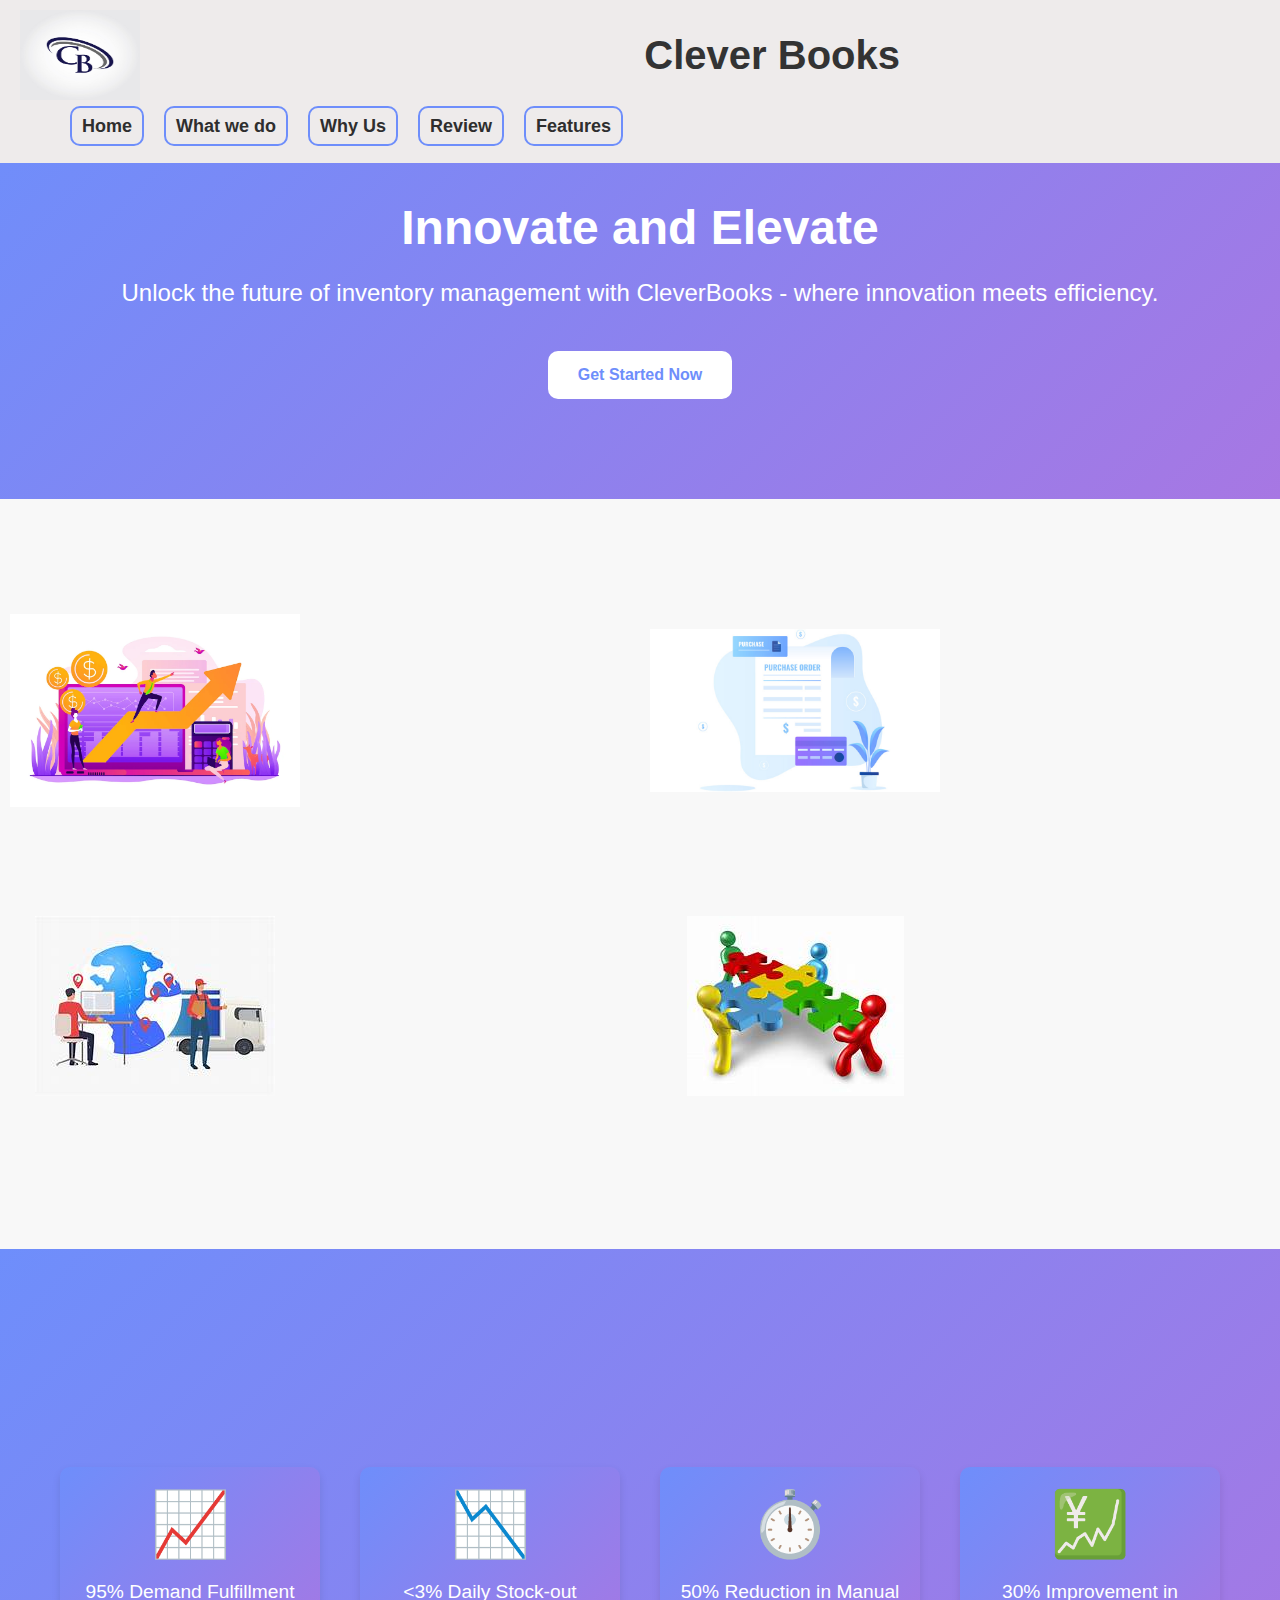
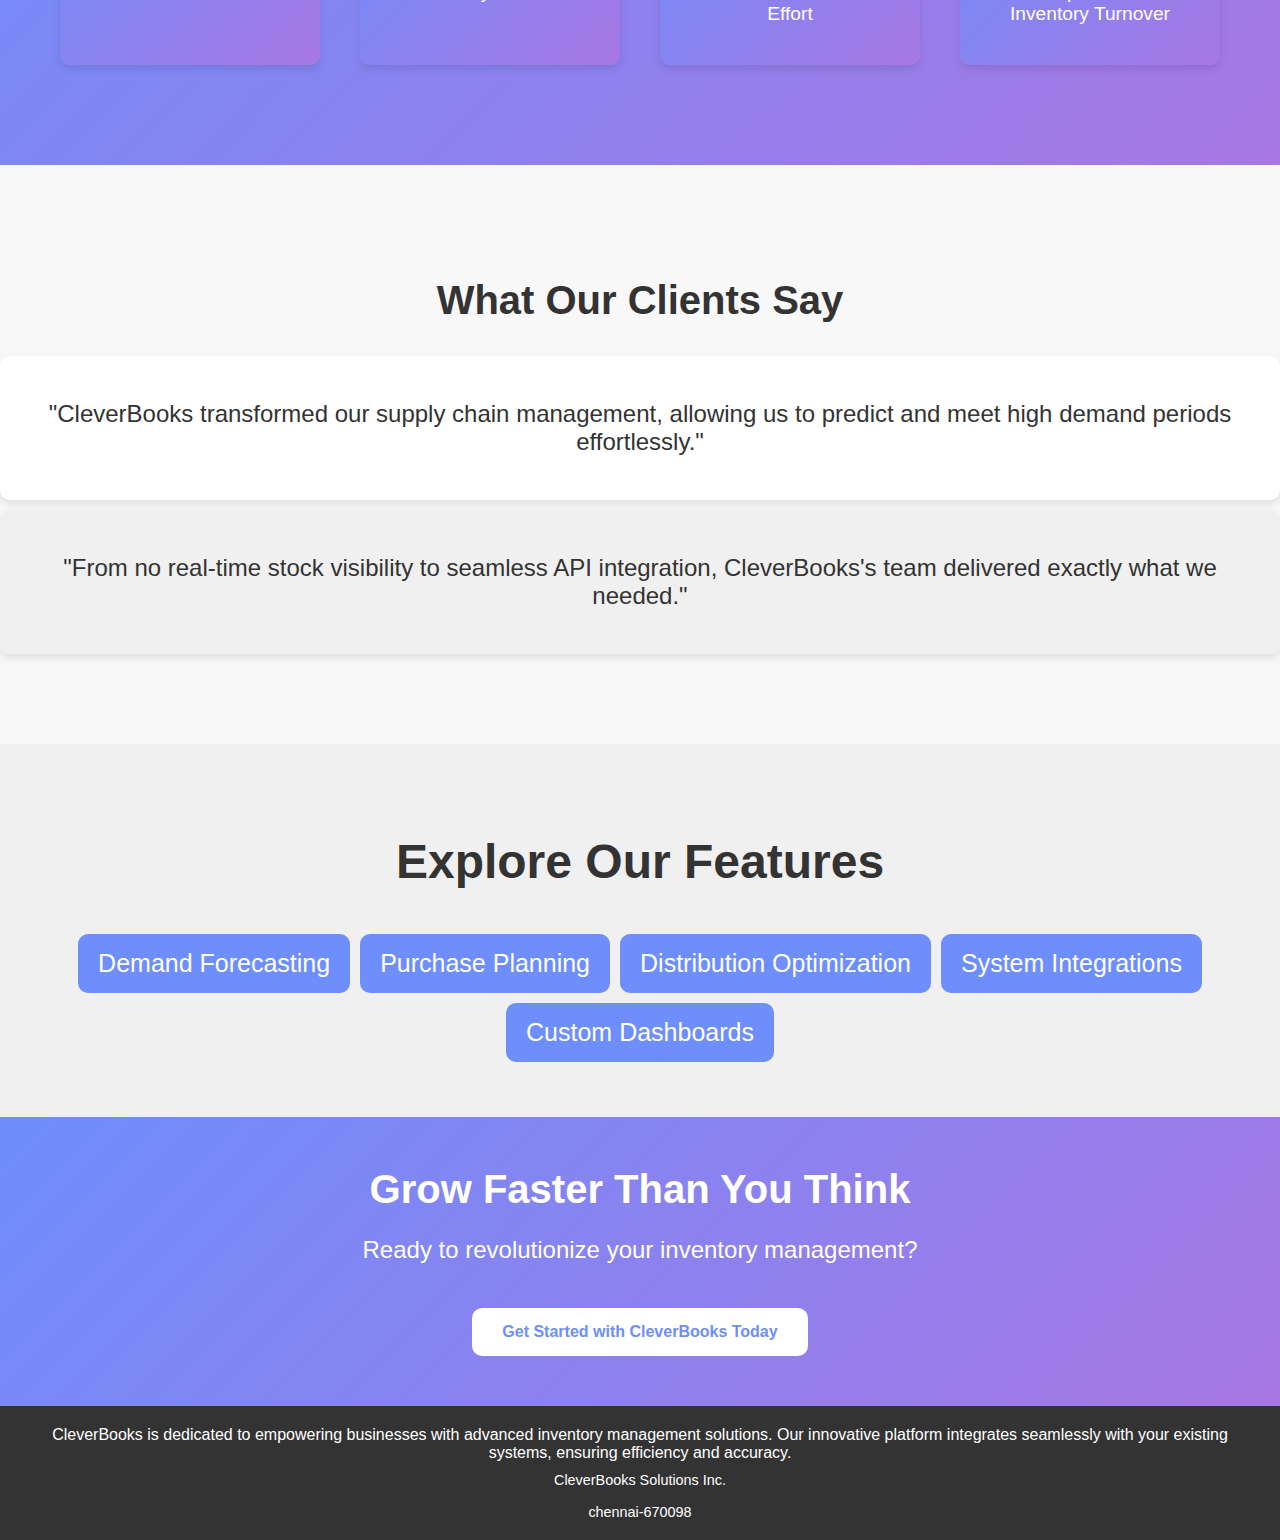
<file: intern proj/index.html>
<!DOCTYPE html>
<html lang="en">
<head>
    <meta charset="UTF-8">
    <meta name="viewport" content="width=device-width, initial-scale=1.0">
    <title>CleverBooks - Inventory Management</title>
    <link rel="stylesheet" href="style.css">
    
</head>
<body>
    <!-- Hero Section -->
<section class="head" id="head">
    <nav>
        <img src="cb.jpg" alt="Map" width="120p8" height="90px">
        <div class="logo">Clever Books</div>
        <ul>
            <li><a href="#head">Home</a></li>
            <li><a href="#problems-solved">What we do</a></li>
            <li><a href="#why-choose-cb">Why Us</a></li>
            <li><a href="#reviews">Review</a></li>
            <li><a href="#features">Features</a></li>
        </ul>
    </nav>
</section>
<section class="hero" id="hero">
    <h1>Innovate and Elevate</h1>
    <p>Unlock the future of inventory management with CleverBooks - where innovation meets efficiency.</p>
    <a href="#cta" class="cta-button">Get Started Now</a>
</section>

   <!-- Key Problems Solved Section -->
<!-- Key Problems Solved Section -->
<section class="problems-solved" id="problems-solved">
    <div class="problem">
      
        <div class="problem-image">
            <img src="df.webp"" alt="Demand Forecasting">
        </div>
        <div class="problem-text animated-text">
            <h3>Demand Forecasting</h3>
            <p>Eliminate guesswork with accurate, automated demand predictions.</p>
        </div>
    </div>
    <div class="problem">
        <div class="problem-image">
            <img src="po.jpg" alt="Purchase Order Automation">
        </div>
        <div class="problem-text animated-text">
            <h3>Purchase Order Automation</h3>
            <p>Streamline procurement with automated PO generation.</p>
        </div>
    </div>
    <div class="problem">
        <div class="problem-image">
            <img src=" ds.jpg" alt="Distribution Planning">
        </div>
        <div class="problem-text animated-text">
            <h3>Distribution Planning</h3>
            <p>Optimize stock levels and ensure timely delivery across all locations.</p>
        </div>
    </div>
    <div class="problem">
        <div class="problem-image">
            <img src="ie.jpg" alt="Integration Woes">
        </div>
        <div class="problem-text animated-text">
            <h3>Integration Woes</h3>
            <p>Seamless compatibility with your existing systems to enhance efficiency.</p>
        </div>
    </div>
</section>


    <!-- Key Metrics Section -->
    <!-- Why Choose cb for Inventory Management? Section -->
<section class="why-choose-cb" id="why-choose-cb">
  <div class="container">
      <h2 class="animated-text">Why Choose CleverBooks for Inventory Management?</h2>
      <div class="metrics">
          <div class="metric">
              <span class="icon">📈</span>
              <p>95% Demand Fulfillment</p>
          </div>
          <div class="metric">
              <span class="icon">📉</span>
              <p>&lt;3% Daily Stock-out</p>
          </div>
          <div class="metric">
              <span class="icon">⏱️</span>
              <p>50% Reduction in Manual Effort</p>
          </div>
          <div class="metric">
              <span class="icon">💹</span>
              <p>30% Improvement in Inventory Turnover</p>
          </div>
      </div>
  </div>
</section>


    <!-- Reviews Section -->
    <section class="reviews" id="reviews">
        <h2 class="client">What Our Clients Say</h2>
        <div class="review">
            <p>"CleverBooks transformed our supply chain management, allowing us to predict and meet high demand periods effortlessly."</p>
        </div>
        <div class="review">
            <p>"From no real-time stock visibility to seamless API integration, CleverBooks's team delivered exactly what we needed."</p>
        </div>
    </section>

    <!-- Features Section -->
    <section class="features" id="features">
        <h2>Explore Our Features</h2>
        <div class="tabs">
            <a href="demandf.html"><button class="tab-button">Demand Forecasting</button></a>
            <a href="purchasep.html"> <button class="tab-button">Purchase Planning</button></a>
            <a href="distributiono.html"><button class="tab-button">Distribution Optimization</button></a>
            <a href="systemi.html"><button class="tab-button"">System Integrations</button></a>
            <a href="dashboard.html"><button class="tab-button">Custom Dashboards</button></a>
        </div>
    </section>

    <!-- CTA Section -->
    <section id="cta" class="cta">
        <h2>Grow Faster Than You Think</h2>
        <p>Ready to revolutionize your inventory management?</p>
        <a href="home.html" class="cta-button">Get Started with CleverBooks Today</a>
    </section>

    <!-- Footer Section -->
    <footer>
        <p>CleverBooks is dedicated to empowering businesses with advanced inventory management solutions. Our innovative platform integrates seamlessly with your existing systems, ensuring efficiency and accuracy.</p>
        <address>
          CleverBooks Solutions Inc.<br>
            <br>
              chennai-670098
        </address>
    </footer>

    <script src="scripts.js"></script>
</body>
</html>
</file>
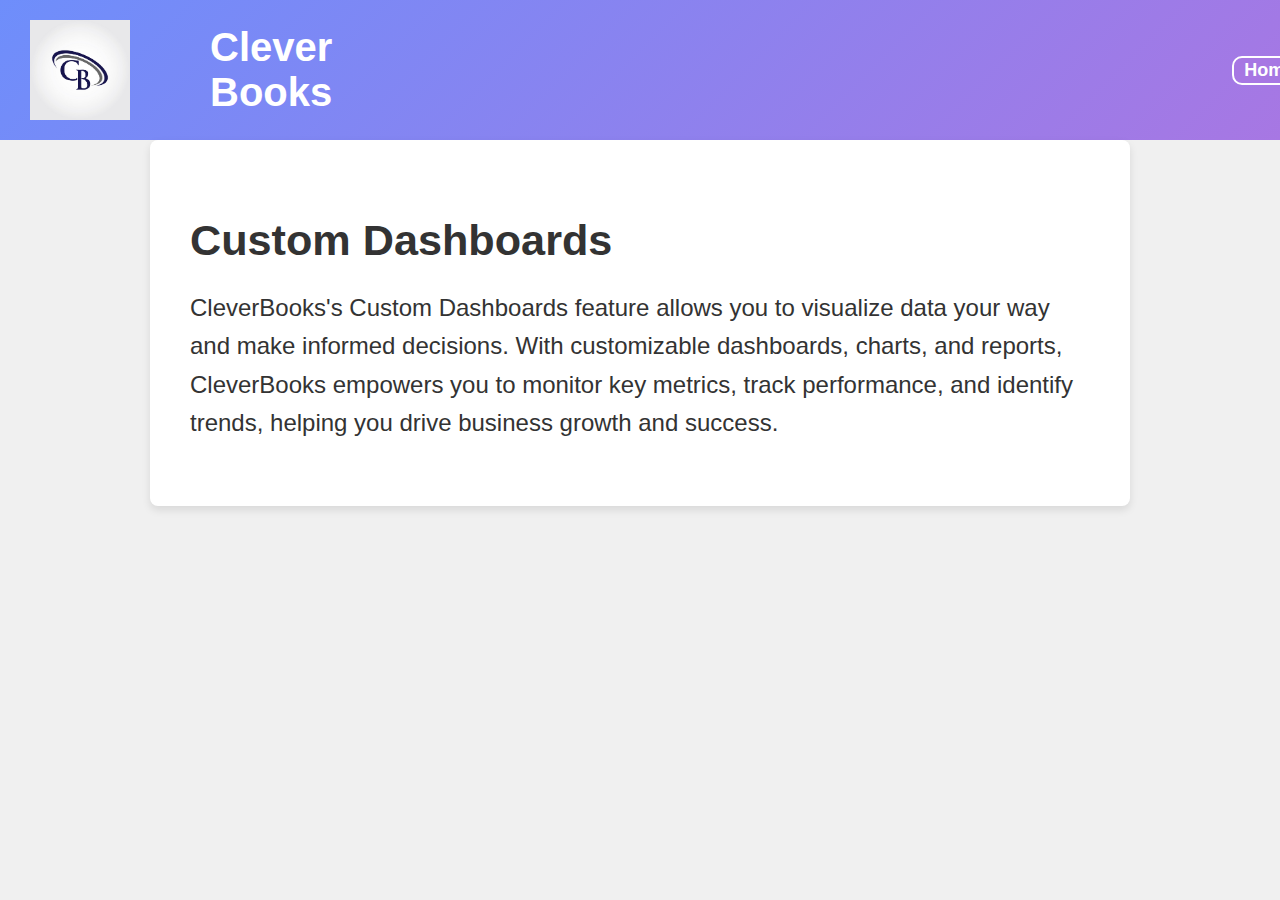
<file: intern proj/dashboard.html>
<!DOCTYPE html>
<html lang="en">
<head>
    <meta charset="UTF-8">
    <meta name="viewport" content="width=device-width, initial-scale=1.0">
    <title>CleverBooks - Custom Dashboards</title>
    <link rel="stylesheet" href="feature.css">
</head>
<header>
    <img src="cb.jpg" alt="Map" width="120p8" height="90px">
        <div class="logo">Clever Books</div>
    <a href="index.html">Home</a>
</header>
    <section class="feature-content">
        <h2>Custom Dashboards</h2>
        <p>CleverBooks's Custom Dashboards feature allows you to visualize data your way and make informed decisions. With customizable dashboards, charts, and reports, CleverBooks empowers you to monitor key metrics, track performance, and identify trends, helping you drive business growth and success.</p>
    </section>
</body>
</html>
</file>
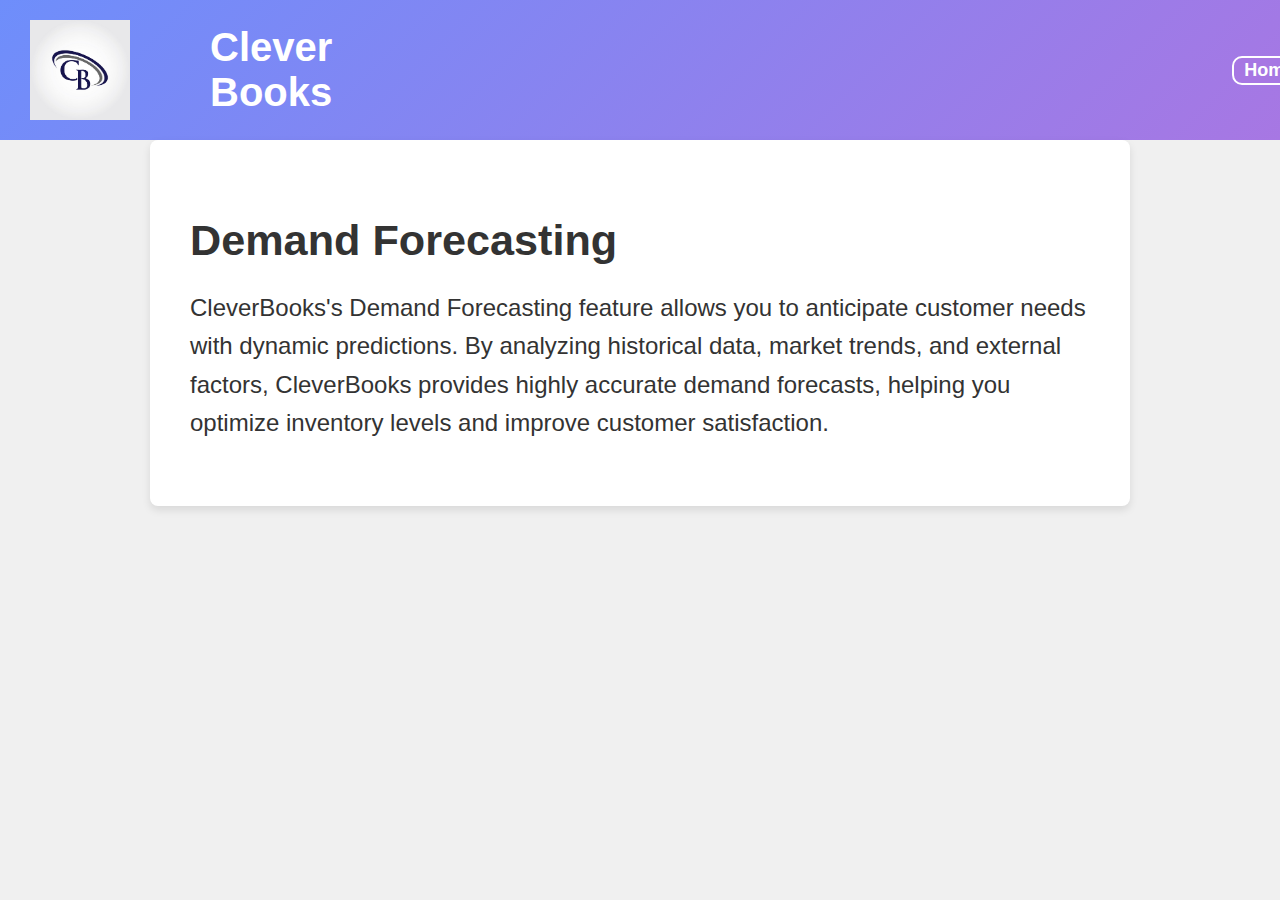
<file: intern proj/demandf.html>
<!DOCTYPE html>
<html lang="en">
<head>
    <meta charset="UTF-8">
    <meta name="viewport" content="width=device-width, initial-scale=1.0">
    <title>CleverBooks - Demand Forecasting</title>
    <link rel="stylesheet" href="feature.css">
</head>
<body>
    <header>
        <img src="cb.jpg" alt="Map" width="120p8" height="90px">
            <div class="logo">Clever Books</div>
        <a href="index.html">Home</a>
    </header>
    <section class="feature-content">
        <h2>Demand Forecasting</h2>
        <p>CleverBooks's Demand Forecasting feature allows you to anticipate customer needs with dynamic predictions. By analyzing historical data, market trends, and external factors, CleverBooks provides highly accurate demand forecasts, helping you optimize inventory levels and improve customer satisfaction.</p>
    </section>
</body>
</html>
</file>
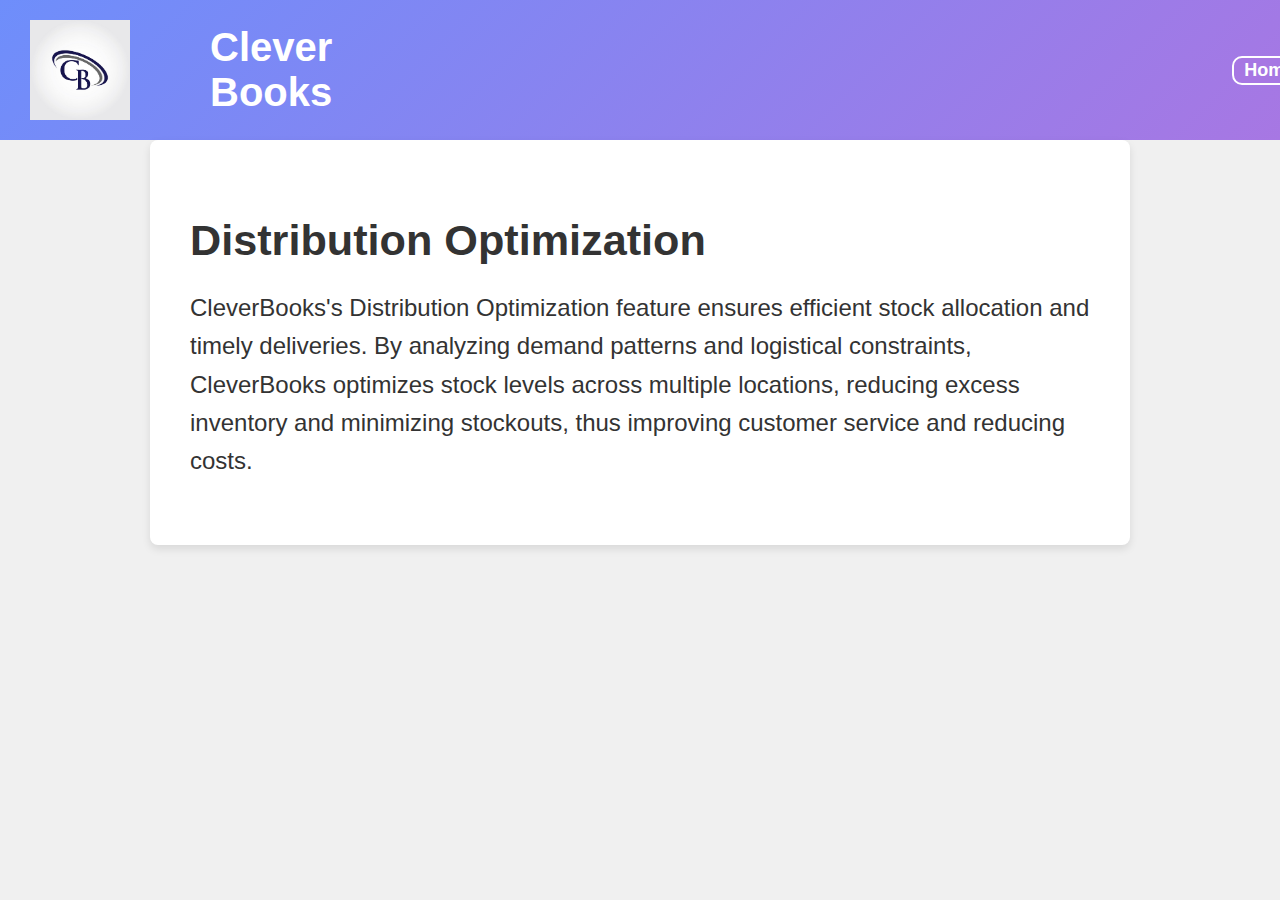
<file: intern proj/distributiono.html>
<!DOCTYPE html>
<html lang="en">
<head>
    <meta charset="UTF-8">
    <meta name="viewport" content="width=device-width, initial-scale=1.0">
    <title>CleverBooks - Distribution Optimization</title>
    <link rel="stylesheet" href="feature.css">
</head>
<body>
    <header>
        <img src="cb.jpg" alt="Map" width="120p8" height="90px">
            <div class="logo">Clever Books</div>
        <a href="index.html">Home</a>
    </header>
    <section class="feature-content">
        <h2>Distribution Optimization</h2>
        <p>CleverBooks's Distribution Optimization feature ensures efficient stock allocation and timely deliveries. By analyzing demand patterns and logistical constraints, CleverBooks optimizes stock levels across multiple locations, reducing excess inventory and minimizing stockouts, thus improving customer service and reducing costs.</p>
    </section>
</body>
</html>
</file>
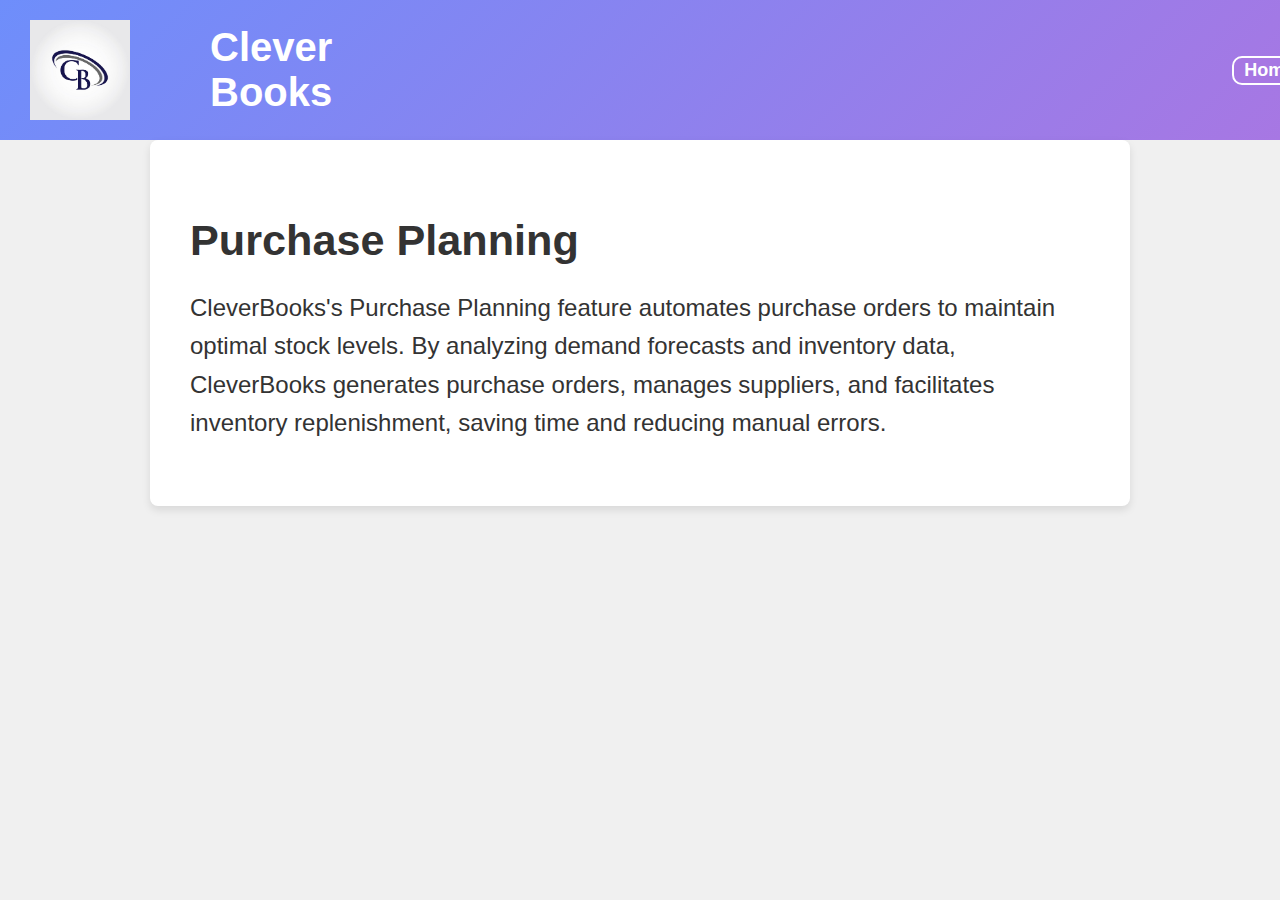
<file: intern proj/purchasep.html>
<!DOCTYPE html>
<html lang="en">
<head>
    <meta charset="UTF-8">
    <meta name="viewport" content="width=device-width, initial-scale=1.0">
    <title>CleverBooks - Purchase Planning</title>
    <link rel="stylesheet" href="feature.css">
</head>
<body>
    <header>
        <img src="cb.jpg" alt="Map" width="120p8" height="90px">
            <div class="logo">Clever Books</div>
        <a href="index.html">Home</a>
    </header>
    <section class="feature-content">
        <h2>Purchase Planning</h2>
        <p>CleverBooks's Purchase Planning feature automates purchase orders to maintain optimal stock levels. By analyzing demand forecasts and inventory data, CleverBooks generates purchase orders, manages suppliers, and facilitates inventory replenishment, saving time and reducing manual errors.</p>
    </section>
</body>
</html>
</file>
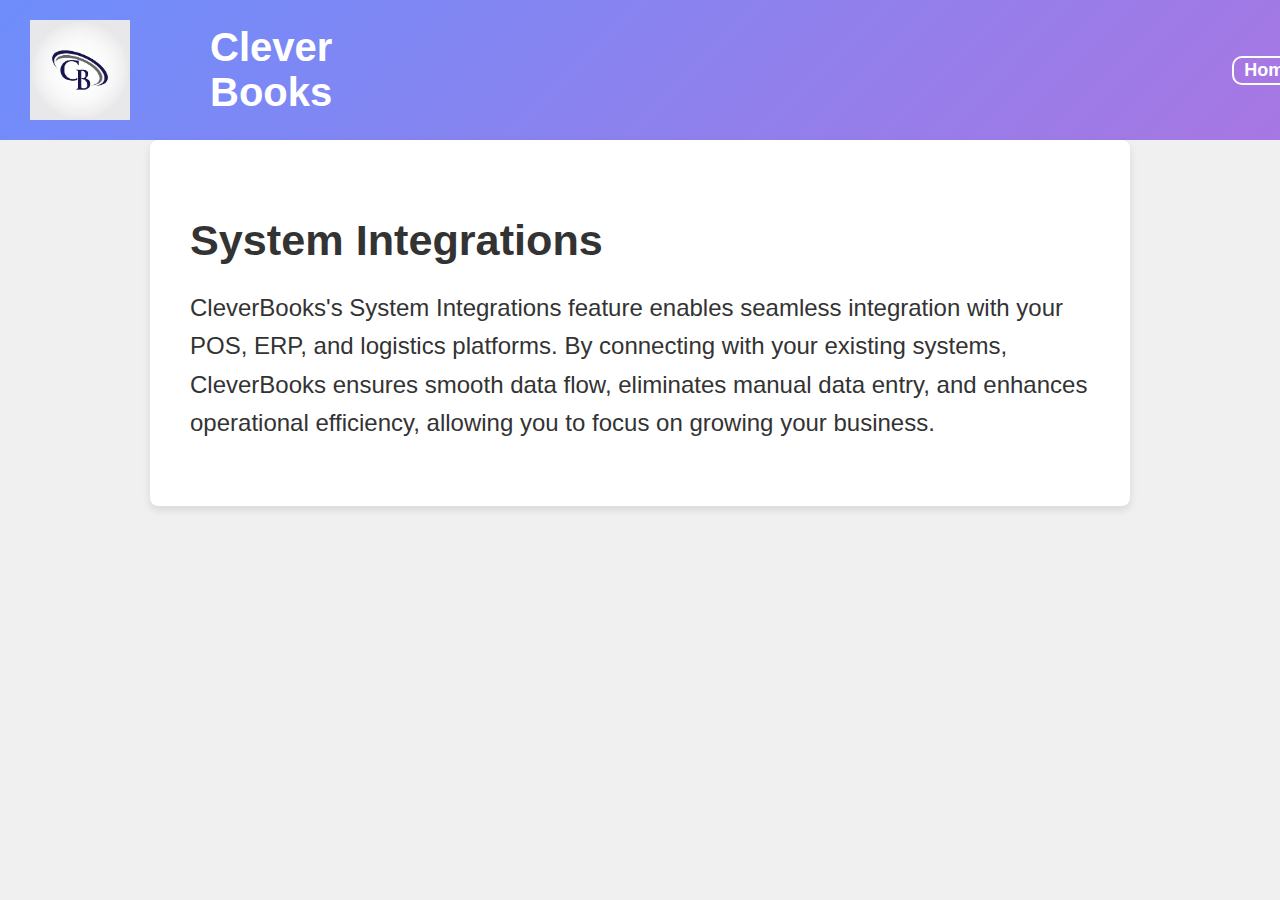
<file: intern proj/systemi.html>
<!DOCTYPE html>
<html lang="en">
<head>
    <meta charset="UTF-8">
    <meta name="viewport" content="width=device-width, initial-scale=1.0">
    <title>CleverBooks - System Integrations</title>
    <link rel="stylesheet" href="feature.css">
</head>
<body>
    <header>
        <img src="cb.jpg" alt="Map" width="120p8" height="90px">
            <div class="logo">Clever Books</div>
        <a href="index.html">Home</a>
    </header>
    <section class="feature-content">
        <h2>System Integrations</h2>
        <p>CleverBooks's System Integrations feature enables seamless integration with your POS, ERP, and logistics platforms. By connecting with your existing systems, CleverBooks ensures smooth data flow, eliminates manual data entry, and enhances operational efficiency, allowing you to focus on growing your business.</p>
    </section>
</body>
</html>
</file>
<file: intern proj/style.css>
body {
  font-family: Arial, sans-serif;
  margin: 0;
  padding: 0;
  box-sizing: border-box;
  background-color: #f0f0f0;
  color: #333;
}
.logo {
  padding-right:400px;
  font-size: 40px;
  font-weight: bold;
}

nav {
  top: 0;
  position: fixed;
  display: flex;
  flex-wrap: wrap;
  width: 100%;
  z-index: 1000;
  background: #eeebeb;
  justify-content: space-between;
  transition: 1.5s;
  align-items: center;
  padding: 10px 20px;
  overflow-x: auto; /* Added overflow-x to allow horizontal scrolling */
  margin-left: -20px;
}

nav ul {
  display: flex;
  align-items: center;
  margin-right: 60px;
}

nav ul li {
  list-style: none;
  margin: 0 10px;
}

nav ul li a {
  padding: 8px 10px;
  color: #2e2e2e;
  cursor: pointer;
  transition: .5s;
  text-decoration: none;
  border: 2px solid #6e8efb;
  border-radius: 10px;
  font-size: 18px;
  font-weight: 600;
}

nav ul li a:hover {
  color: #fff;
  border-radius: 20px;
  background: linear-gradient(135deg, #6e8efb, #a777e3);
}
section {
  padding: 50px 20px;
  transition: all 0.3s ease-in-out;
}

.hero {
  background: linear-gradient(135deg, #6e8efb, #a777e3);
  color: white;
  text-align: center;
  padding: 100px 20px;
  animation: fadeIn 1s ease-in-out;
}

.hero h1 {
  margin: 0;
  font-size: 3em;
  animation: fadeInDown 1s ease-in-out;
}

.hero p {
  font-size: 1.5em;
  animation: fadeInUp 1s ease-in-out;
}

.cta-button {
  background: white;
  color: #6e8efb;
  padding: 15px 30px;
  text-decoration: none;
  font-weight: bold;
  border-radius: 10px;
  display: inline-block;
  margin-top: 20px;
  transition: background-color 0.3s ease-in-out;
  animation: fadeIn 1s ease-in-out;
}

.cta-button:hover {
  background-color: #e5e3e3;
}
/* Key Problems Solved Section */
.problems-solved {
  background-color: #f8f8f8;
  padding: 80px 0;
  text-align: center;
  display: flex;
  flex-wrap: wrap;
  justify-content: space-around;
}

.problem {
  width: calc(50% - 20px);
  margin-bottom: 40px;
  display: flex;
  align-items: center;
  animation: fadeIn 1s ease forwards;
}

.problem-image {
  flex: 1;
}

.problem-image img {
  max-width: 100%;
  height: auto;
}

.problem-text {
  flex: 1;
  text-align: left;
  padding: 20px;
}

.problem-text h3 {
  font-size: 2.5em;
  margin-bottom: 10px;
}

.problem-text p {
  font-size: 1.1em;
  margin: 0;
}

.animated-text {
  opacity: 0;
  animation: slideIn 1s ease forwards;
}

@keyframes slideIn {
  0% {
      opacity: 0;
      transform: translateY(20px);
  }
  100% {
      opacity: 1;
      transform: translateY(0);
  }
}

@keyframes fadeIn {
  0% {
      opacity: 0;
  }
  100% {
      opacity: 1;
  }
}
/* Why Choose cb for Inventory Management? Section */
.why-choose-cb {
  background: linear-gradient(135deg, #6e8efb, #a777e3);
  color: #fff;
  padding: 80px 0;
  text-align: center;
}

.why-choose-cb .container {
  max-width: 1200px;
  margin: 0 auto;
}

.why-choose-cb h2 {
  font-size: 2.5em;
  margin-bottom: 40px;
  position: relative;
  overflow: hidden;
}

@keyframes expand {
  0% {
      width: 0;
      height: 0;
      opacity: 0;
  }
  50% {
      opacity: 0.5;
  }
  100% {
      width: 300%;
      height: 300%;
      opacity: 0;
  }
}

.metrics {
  display: flex;
  justify-content: center;
  flex-wrap: wrap;
}

.metric {
  flex: 1;
  margin: 20px;
  padding: 20px;
  background-color: rgba(255, 255, 255, 0.1);
  border-radius: 10px;
  box-shadow: 0 4px 8px rgba(0, 0, 0, 0.1);
  transition: transform 0.3s ease;
  background: linear-gradient(135deg, #6e8efb, #a777e3);
}

.metric:hover {
  transform: scale(1.05);
}

.metric p {
  font-size: 1.2em;
}

.metric .icon {
  font-size: 4em;
  margin-bottom: 10px;
  animation: bounceIn 1s ease-in-out;
}
/* Reviews Section */
.reviews {
  background-color: #f8f8f8;
  color: #333;
  padding: 80px 0;
  text-align: center;
  font-size: 20px;
}
.client{
  font-size: 40px;
}
.review {
  margin-bottom: 10px;
  padding: 20px;
  border-radius: 10px;
  box-shadow: 0 4px 8px rgba(0, 0, 0, 0.1);
  background-color: #fff;
  transition: transform 0.3s ease;
}

.review p {
  font-size: 1.2em;
}

.review:hover {
  transform: translateY(-5px);
}

.review:nth-child(odd) {
  background-color: #f0f0f0;
}

.review:nth-child(odd) p {
  color: #333;
}

.features{
  font-size: 2em;
  text-align: center;
  
}
.features .tabs {
  display: flex;
  justify-content: center;
  flex-wrap: wrap;
}

.tab-button {
  font-size: 25px;
  background: #6e8efb;
  color: white;
  border: none;
  padding: 15px 20px;
  margin: 5px;
  cursor: pointer;
  border-radius: 10px;
  transition: background-color 0.3s ease-in-out;
  animation: fadeIn 1s ease-in-out;
}

.tab-button:hover {
  background: #a777e3;
}

.feature-content {
  display: none;
  margin-top: 10px;
}

.feature-content p {
  font-size: 1.2em;
  animation: fadeIn 1s ease-in-out;
}

.cta {
  background: linear-gradient(135deg, #6e8efb, #a777e3);
  color: white;
  text-align: center;
}

.cta h2 {
  margin: 0;
  font-size: 2.5em;
  animation: fadeInDown 1s ease-in-out;
}

.cta p {
  font-size: 1.5em;
  animation: fadeInUp 1s ease-in-out;
}

footer {
  background: #333;
  color: white;
  padding: 20px;
  text-align: center;
  animation: fadeIn 1s ease-in-out;
}

footer p {
  margin: 0 0 10px;
  font-size: 1em;
  animation: fadeInUp 1s ease-in-out;
}

footer address {
  font-style: normal;
  font-size: 0.9em;
  animation: fadeInUp 1s ease-in-out;
}

/* Animations */
@keyframes fadeIn {
  from {
      opacity: 0;
  }
  to {
      opacity: 1;
  }
}

@keyframes fadeInDown {
  from {
      opacity: 0;
      transform: translateY(-20px);
  }
  to {
      opacity: 1;
      transform: translateY(0);
  }
}

@keyframes fadeInUp {
  from {
      opacity: 0;
      transform: translateY(20px);
  }
  to {
      opacity: 1;
      transform: translateY(0);
  }
}

@keyframes bounceIn {
  0%, 20%, 40%, 60%, 80%, 100% {
      animation-timing-function: cubic-bezier(0.215, 0.610, 0.355, 1.000);
  }
  0% {
      opacity: 0;
      transform: scale3d(0.3, 0.3, 0.3);
  }
  20% {
      transform: scale3d(1.1, 1.1, 1.1);
  }
  40% {
      transform: scale3d(0.9, 0.9, 0.9);
  }
  60% {
      opacity: 1;
      transform: scale3d(1.03, 1.03, 1.03);
  }
  80% {
      transform: scale3d(0.97, 0.97, 0.97);
  }
  100% {
      opacity: 1;
      transform: scale3d(1, 1, 1);
  }
}
@media screen and (max-width: 900px) and (min-width:250px){
  img{
    width: 50px;
    height: 50px;
    padding-right: 10px;
  }
  .logo{
    font-size: 15px;
      padding-right: 10px; /* Add some padding for spacing */
      font-weight: bold;
    padding-left: 10px;
  }
  nav {
    position: static; /* Change to static positioning for smaller devices */
    flex-direction: column; /* Align items vertically */
    /* align-items: stretch; Stretch items to full width */
    padding-left: 10px;
    margin-left: -20px;
    position: fixed;
  }

  nav ul {
    align-items: stretch;
  }

  nav ul li {
    margin: 5px 1px; /* Adjust margins */
  }
  nav ul li a{
    font-size: 6.5px;
  }
  nav ul li a:hover {
    color: #fff;
    border-radius: 20px;
    background: linear-gradient(135deg, #6e8efb, #a777e3);
  }
  .hero {
    padding: 80px 20px; /* Adjusted padding for mobile */
  }

  .hero h1 {
    font-size: 2em; /* Adjusted font size for mobile */
  }

  .hero p {
    font-size: 1.2em; /* Adjusted font size for mobile */
  }

  .cta-button {
    padding: 12px 20px; /* Adjusted padding for mobile */
    font-size: 16px; /* Adjusted font size for mobile */
  }

  .problems-solved {
    padding: 40px 20px; /* Adjusted padding for mobile */
  }

  .problem {
    width: 100%; /* Set full width for mobile */
    flex-direction: column; /* Adjust flex direction for mobile */
  }

  .problem-text h3 {
    font-size: 1.8em; /* Adjusted font size for mobile */
  }

  .problem-text p {
    font-size: 1em; /* Adjusted font size for mobile */
  }

  .why-choose-cb h2 {
    font-size: 2em; /* Adjusted font size for mobile */
  }

  .metric {
    width: 80%; /* Adjusted width for mobile */
  }

  .metric p {
    font-size: 1em; /* Adjusted font size for mobile */
  }

  .metric .icon {
    font-size: 3em; /* Adjusted font size for mobile */
  }

  .reviews {
    padding: 40px 20px; /* Adjusted padding for mobile */
  }

  .client {
    font-size: 2em; /* Adjusted font size for mobile */
  }

  .review {
    padding: 15px; /* Adjusted padding for mobile */
  }

  .review p {
    font-size: 1em; /* Adjusted font size for mobile */
  }

  .features {
    padding: 40px 20px; /* Adjusted padding for mobile */
  }

  .tab-button {
    font-size: 20px; /* Adjusted font size for mobile */
    padding: 12px 16px; /* Adjusted padding for mobile */
    margin: 5px; /* Adjusted margin for mobile */
  }

  .cta {
    padding: 80px 20px; /* Adjusted padding for mobile */
  }

  .cta h2 {
    font-size: 2em; /* Adjusted font size for mobile */
  }

  .cta p {
    font-size: 1.2em; /* Adjusted font size for mobile */
  }

  footer p {
    font-size: 0.9em; /* Adjusted font size for mobile */
  }

  footer address {
    font-size: 0.8em; /* Adjusted font size for mobile */
  }
}
</file>
<file: intern proj/feature.css>
body {
    font-family: Arial, sans-serif;
    margin: 0;
    padding: 0;
    box-sizing: border-box;
    background-color: #f0f0f0;
    color: #333;
  }
  .logo {
    padding-right: 700px;
    font-size: 40px;
    font-weight: bold;
  }
  
  header {
    background: linear-gradient(135deg, #6e8efb, #a777e3);
      color: #fff;
      padding: 20px 0;
      text-align: center;
      display: flex;
      align-items: center;

  }
  img{
    width: 100px;
    height: 100px;
    padding-left: 30px;
  }
  .logo{
      padding-left: 80px;
      padding-right: 900px;
  }
  a {
    padding: 2px 10px;
    color: white;
    cursor: pointer;
    transition: .5s;
    text-decoration: none;
    border: 2px solid white;
    border-radius: 10px;
    font-size: 18px;
    background:  #a777e3;
    font-weight:600;
    
}
a:hover {
    background: linear-gradient(135deg, #6e8efb, #a777e3);
}
.feature-content {
    max-width: 900px;
    margin: 0 auto;
    padding: 40px;
    background-color: #fff;
    border-radius: 8px;
    box-shadow: 0 4px 8px rgba(0, 0, 0, 0.1);
    animation: fadeIn 0.5s ease;
}

@keyframes fadeIn {
    from {
        opacity: 0;
        transform: translateY(-20px);
    }
    to {
        opacity: 1;
        transform: translateY(0);
    }
}

/* Specific styles for each feature */
.feature-content h2 {
    font-size: 2.7em;
    margin-bottom: 20px;
}

.feature-content p {
    font-size: 1.5em;
    line-height: 1.6;
}
@media screen and (max-width: 900px) and (min-width:250px){
    .feature-content {
        max-width: 300px;
        margin: 0 auto;
        padding: 40px;
        background-color: #fff;
        border-radius: 8px;
        box-shadow: 0 4px 8px rgba(0, 0, 0, 0.1);
        animation: fadeIn 0.5s ease;
    }
    .feature-content h2 {
        font-size: 1.2em;
        margin-bottom: 20px;
    }
    
    .feature-content p {
        font-size: 0.9em;
        line-height: 1.6;
    }
  
  header {
    background: linear-gradient(135deg, #6e8efb, #a777e3);
      color: #fff;
      padding: 20px 0;
      text-align: center;
      display: flex;
      align-items: center;

  }
  img{
    width: 50px;
    height: 50px;
    padding-left: 30px;
  }
  .logo{
      padding-left: 10px;
      padding-right: 10px;
      font-weight: bold;
  }
  a {
    padding: 2px 10px;
    color: white;
    cursor: pointer;
    transition: .5s;
    text-decoration: none;
    border: 2px solid white;
    border-radius: 10px;
    font-size: 12px;
    background:  #a777e3;
    font-weight:600;
    
}
a:hover {
    background: linear-gradient(135deg, #6e8efb, #a777e3);
}

}
</file>
